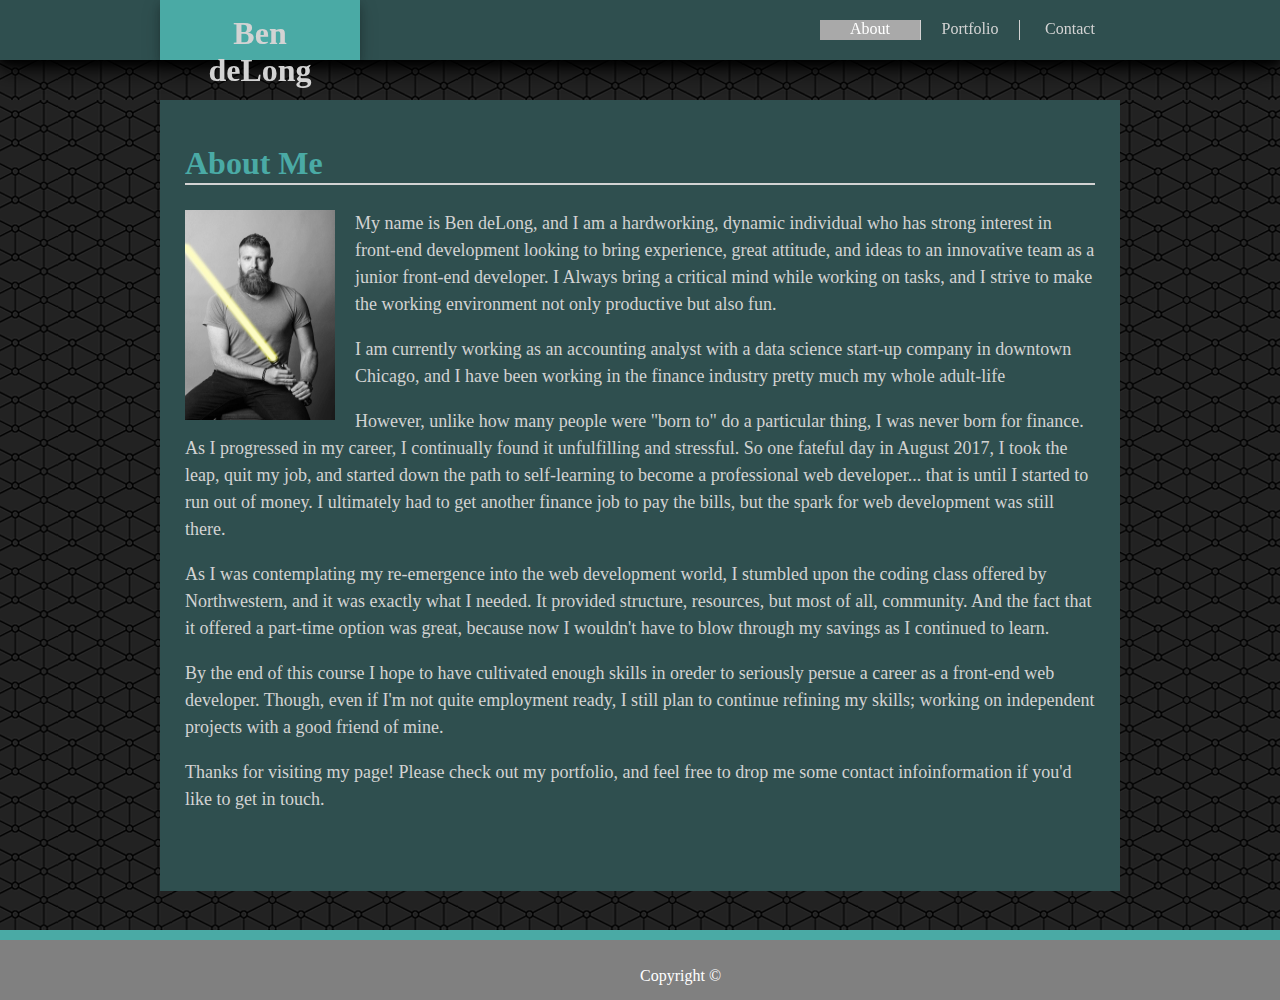
<file: index.html>
<!DOCTYPE html>
<html lang="en">

<head>
    <meta charset="UTF-8">
    <meta name="viewport" content="width=device-width, initial-scale=1.0">
    <meta http-equiv="X-UA-Compatible" content="ie=edge">
    <title>Portfolio for Ben deLong</title>
    <link rel="stylesheet" type="text/css" href="Assets/CSS/style.css">
</head>

<body>
    <!-- bar @ top that holds name and nav buttons -->
    <header>
        <!-- name -->
        <nav>
            <h1 class="name">Ben deLong</h1>
            <!-- nav buttons -->
            <div class="button-grp">
                <a class="btn" href="contact.html">Contact</a>
                <a class="btn port-btn" href="portfolio.html">Portfolio</a>
                <a class="btn current" href="index.html">About</a>
            </div>
        </nav>
    </header>

    <!-- Content Section  -->
    <div class="wrapper">
        <article>
            <h1 class="Section-Title">About Me</h1>
            <!-- Headshot -->
            <img id="headshot" src="Assets/Images/Chicago Headshots-1735.jpg">
            <!-- about me paragraphs -->
            <div id="about-me">
                <p>My name is Ben deLong, and I am a hardworking, dynamic individual who has strong interest in
                    front-end development looking to bring experience, great attitude, and ideas to an innovative team
                    as a junior front-end developer. I Always bring a critical mind while working on tasks, and I
                    strive to make the working environment not only productive but also fun.</p>
                <p>I am currently working as an accounting analyst with a data science start-up company in downtown
                    Chicago, and I have been working in the finance industry pretty much my whole adult-life</p>
                <p>However, unlike how many people were "born to" do a particular thing, I was never born for finance.
                    As I progressed in my career, I continually found it unfulfilling and stressful. So one fateful day
                    in August 2017, I took the leap, quit my job, and started down the path to self-learning to become
                    a professional web developer... that is until I started to run out of money. I ultimately had to
                    get another finance job to pay the bills, but the spark for web development was still there.</p>
                <p>As I was contemplating my re-emergence into the web development world, I stumbled upon the coding
                    class offered by Northwestern, and it was exactly what I needed. It provided structure, resources,
                    but most of all, community. And the fact that it offered a part-time option was great, because now
                    I wouldn't have to blow through my savings as I continued to learn.</p>
                <p>By the end of this course I hope to have cultivated enough skills in oreder to seriously persue a
                    career as a front-end web developer. Though, even if I'm not quite employment ready, I still plan
                    to continue refining my skills; working on independent projects with a good friend of mine.</p>
                <p>Thanks for visiting my page! Please check out my portfolio, and feel free to drop me some contact
                    infoinformation if you'd like to get in touch.</p>
            </div>
            <div class="push"></div>
        </article>
    </div>

    <!-- Footer divs -->
    <div class="sticky-footer">
        <!-- teal divider -->
        <div class="teal-div"></div>
        <!-- grey w/ copyright -->
        <footer><span>Copyright &copy;</span></footer>
    </div>
</body>

</html>
</file>
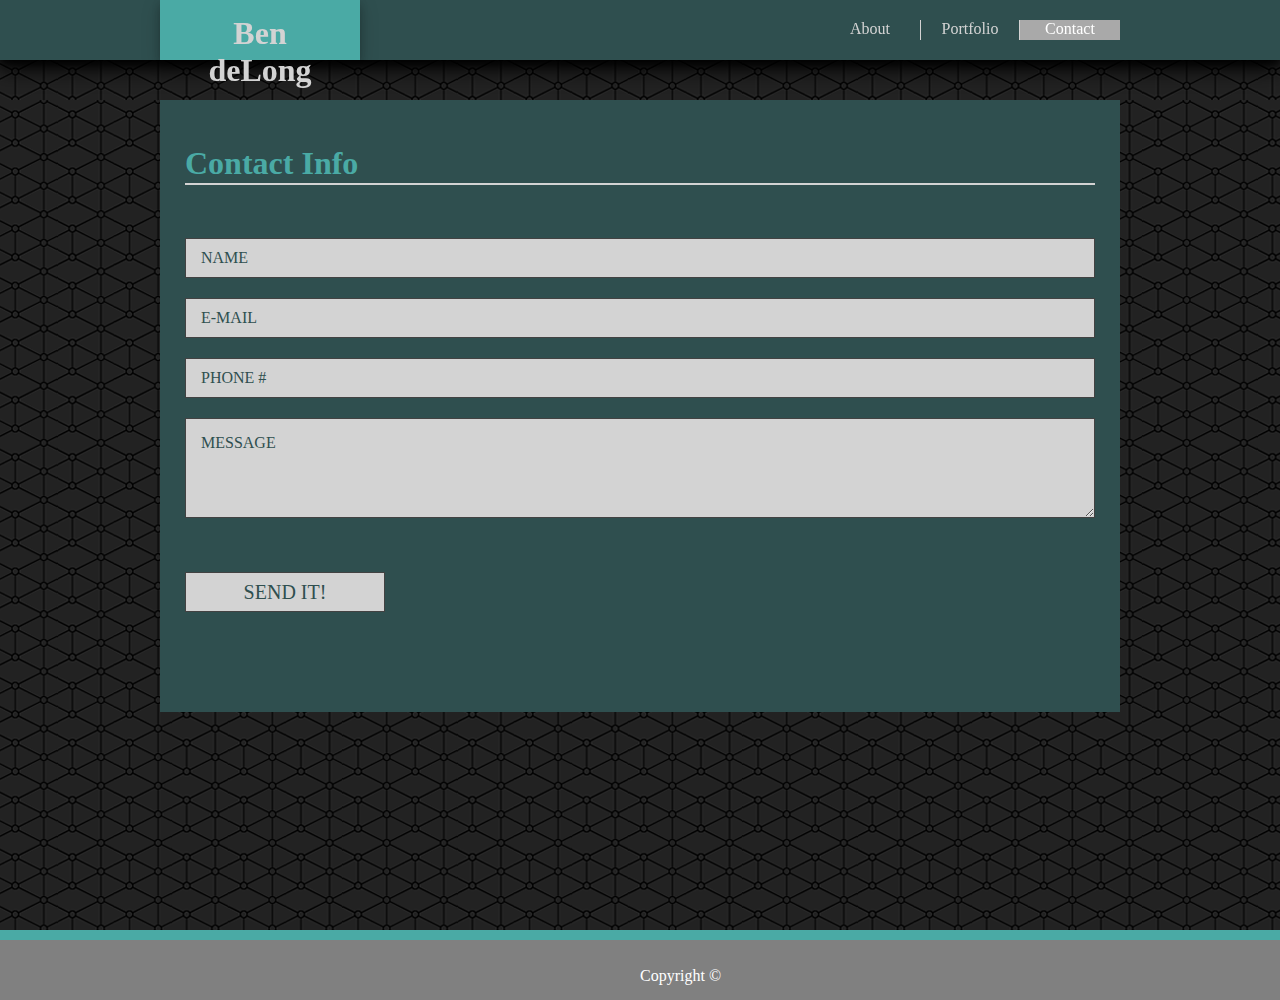
<file: contact.html>
<!DOCTYPE html>
<html lang="en">

<head>
    <meta charset="UTF-8">
    <meta name="viewport" content="width=device-width, initial-scale=1.0">
    <meta http-equiv="X-UA-Compatible" content="ie=edge">
    <title>Portfolio for Ben deLong</title>
    <link rel="stylesheet" type="text/css" href="Assets/CSS/style.css">
</head>

<body>
    <!-- bar @ top that holds name and nav buttons -->
    <header>
        <!-- name -->
        <nav>
            <h1 class="name">Ben deLong</h1>
            <!-- nav buttons -->
            <div class="button-grp">
                <a class="btn current" href="contact.html">Contact</a>
                <a class="btn port-btn" href="portfolio.html">Portfolio</a>
                <a class="btn" href="index.html">About</a>
            </div>
        </nav>
    </header>

    <!-- Content Section  -->
    <div class="wrapper">
        <article>
            <h1 class="Section-Title">Contact Info</h1>
            <form><br>
                <input type="text" placeholder="NAME">
                <input type="text" placeholder="E-MAIL">
                <input type="text" placeholder="PHONE #">
                <textarea type="text" placeholder="MESSAGE"></textarea>
                <input class="submit" type="submit" value="SEND IT!">
            </form>
            <div class="push"></div>
        </article>
    </div>

    <!-- Footer divs -->
    <div class="sticky-footer">
        <!-- teal divider -->
        <div class="teal-div"></div>
        <!-- grey w/ copyright -->
        <footer><span>Copyright &copy;</span></footer>
    </div>
</body>

</html>
</file>
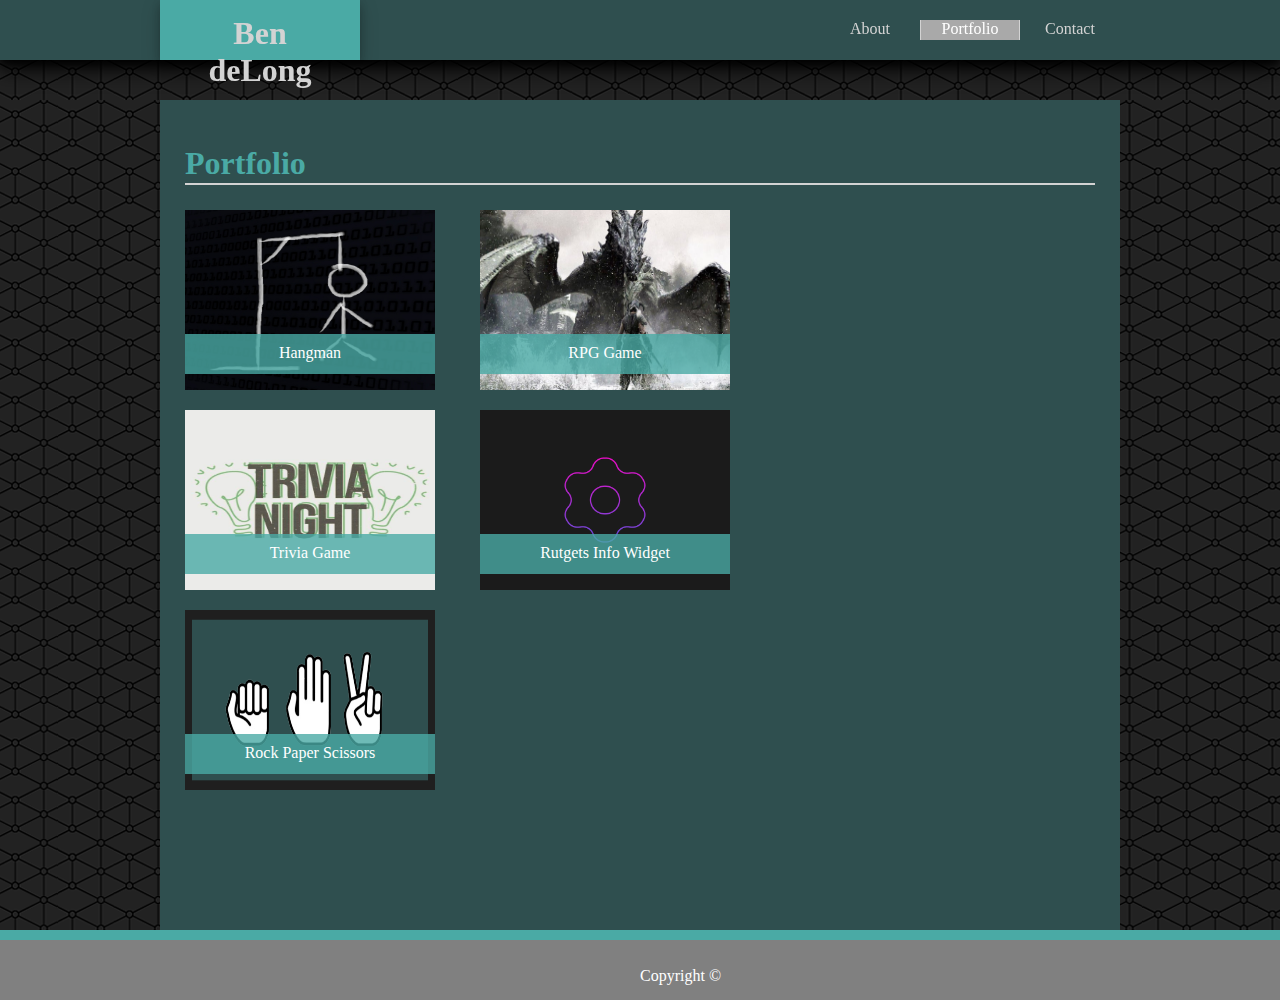
<file: portfolio.html>
<!DOCTYPE html>
<html lang="en">
<head>
    <meta charset="UTF-8">
    <meta name="viewport" content="width=device-width, initial-scale=1.0">
    <meta http-equiv="X-UA-Compatible" content="ie=edge">
    <title>Portfolio for Ben deLong</title>
    <link rel="stylesheet" type="text/css" href="Assets/CSS/style.css">
</head>
<body>
    <!-- bar @ top that holds name and nav buttons -->
    <header>
        <!-- name -->
        <nav>
            <h1 class="name">Ben deLong</h1>
        <!-- nav buttons -->
            <div class="button-grp">
                <a class="btn"href="contact.html">Contact</a>
                <a class="btn port-btn current" href="portfolio.html">Portfolio</a>
                <a class="btn"href="index.html">About</a>
            </div>
        </nav>
    </header>
    
    <!-- Content Section  -->
    <div class="wrapper">
    <article>    
        <h1 class="Section-Title">Portfolio</h1>
        <div class="row">
            <!-- Hangman -->
            <a style="text-decoration: none" href="#"><div class="thumbnail">
                <img src="Assets/Images/Hangman.jpg">
                <div class="thumb-title">Hangman</div>
            </div></a>
            <!-- RPG Game -->
            <a style="text-decoration: none" href="#"><div class="thumbnail">
                <img src="Assets/Images/RPG Game.jpg">
                <div class="thumb-title">RPG Game</div>
            </div></a>
        </div>
        <div class="row">
            <!-- Trivia Game -->
            <a style="text-decoration: none" href="#"><div class="thumbnail">
                <img src="Assets/Images/Trivia Game.jpg">
                <div class="thumb-title">Trivia Game</div>
            </div></a>
            <!-- Rutgers Info Widget -->
            <a style="text-decoration: none" href="#"><div class="thumbnail">
                <img src="Assets/Images/Widget.png">
                <div class="thumb-title">Rutgets Info Widget</div>
            </div></a>
        </div>
        <div class="row">
            <!-- Rock Paper Scissors -->
            <a style="text-decoration: none" href="#"><div class="thumbnail">
                <img src="Assets/Images/Rock Paper Scissors.png">
                <div class="thumb-title">Rock Paper Scissors</div>
            </div></a>
        </div>
        <div class="push"></div>
    </article>
</div>

    <!-- Footer divs -->
    <div class="sticky-footer">
        <!-- teal divider -->
        <div class="teal-div"></div>
        <!-- grey w/ copyright -->
        <footer><span>Copyright &copy;</span></footer>
    </div>
</body>
</html>
</file>
<file: Assets/CSS/style.css>
* {
    box-sizing: border-box;
}

/* background image */
html,
body{
    background-image: url("../Images/connectwork.png");
    margin: 0;
    padding: 0;
    height: 100%;
    position: relative;
}

/* header bar styling */

header{
    background-color: darkslategrey;
    height: 60px;
    width: 100%;
    box-shadow: 0 4px 8px 0 rgba(0, 0, 0, 0.8), 0 10px 20px 0 rgba(0, 0, 0, 0.9);
    position: fixed;
    top: 0;
    left: 0;
    z-index: 1;
}

/* Name & Buttons */
nav {
    height: 60px;
    width: 960px;
    margin: 0 auto;
}

.name {
    color: lightgrey;
    padding: 15px 20px 25px 20px ;
    font-family: 'Georgia', Times, Times New Roman, serif;
    background-color: #4aaaa5;
    margin: 0 0 0 0;
    height: 60px;
    width: 200px;
    text-align: center;
    float: left;
    box-shadow: 0 4px 8px 0 rgba(0, 0, 0, 0.2), 0 6px 20px 0 rgba(0, 0, 0, 0.19);
}

/* button group */
.button-grp {
    float: right;
    margin: 20px 0 0 0;
}
.btn {
    color:lightgrey;
    font-family: Trebuchet MS;
    font-size: 16px;
    height: 20px;
    width: 100px;
    float: right;
    text-align: center;
    text-decoration: none;
  }

.btn:hover {
    background-color: darkgray;
    color: white;
}

  .current {
    background-color: darkgray;
    color: white;
  }

  /* for the borders on the portfolio button */
  .port-btn {
      border-right: 1px solid lightgray;
      border-left: 1px solid lightgray;
  }

  /* Content section */
 article{
     width: 960px;
     margin: 100px auto;
     background-color: darkslategrey;
     padding-bottom: 60px;
     overflow: hidden;
     position: relative;
     clear: both;
 }

 .Section-Title{
     height: 60px;
     border-bottom: 2px solid lightgray;
     margin: 25px;
     padding-top: 20px;
     color: #4aaaa5;
     font-family: 'Georgia', Times, Times New Roman, serif;
 }

/* About Me Page */
 #headshot {
     height: 210px;
     width: 150px;
     float: left;
     clear: right;
     margin: 0 20px 10px 25px;
 }

 #about-me {
     font-size: 18px;
     line-height: 27px;
     margin-left: 25px;
     margin-right: 25px;
     color: lightgrey;
 }

/* Portfolio Page */
.thumbnail {
    float: left;
    width: 30%;
    margin: 0 20px 20px 25px;
    position: relative;
    overflow: hidden;
    height: 180px;
    width: 250px;
}

.thumbnail img{
    height: 100%;
    width: 100%;
}

.row{
    width: 960px;
}
.row::after {
    content: "";
    clear: both;
    display: table;
}

.thumb-title{
    background-color:rgba(74,170,165,.8);
    color: white;
    position: relative;
    width: 250px;
    height: 40px;
    text-align: center;
    padding: 10px 0;
    bottom: 60px;
}

/* Contact Info Page */

input {
    font-family: Trebuchet MS;
    font-size: 16px;
    width: 910px;
    height: 40px;
    padding: 0px 15px 0px 15px;
    background-color: lightgrey;
    color: darkslategrey;
    border: solid 1px #424242;
    transition-duration: 0.3s;
    margin: 10px 25px;
  }
input::placeholder{
    color: darkslategrey;
}

input:hover {
    background-color: darkgray;
    color: white;
  }

input:hover::placeholder {
    color: white;
}

input:focus::placeholder {
    color: darkslategrey;
}

input:focus{
    border: solid 3px black;
    outline: none;
    background-color: darkgray;
    color: white;
  }
  
textarea {
    width: 910px;
    height: 100px;
    padding: 15px;
    background-color: lightgrey;
    color: darkslategrey;
    font-family: Trebuchet MS;
    font-size: 16px;
    border: solid 1px #424242;
    transition-duration: 0.3s;
    margin: 10px 25px;
  }
  
textarea::placeholder{
    color: darkslategrey;
}
textarea:hover {
    background: darkgray;
    color: white;
  }

textarea:hover::placeholder {
    color: white;
}

textarea:focus::placeholder {
    color: darkslategrey;
}

textarea:focus {
    border: solid 3px black;
    outline: none;
    background: darkgray;
    color: white;
  }
  
.submit {
    width: 200px;
    margin: 40px 25px;
    font-family: Trebuchet MS;
    font-size: 20px;
    color: darkslategrey;
    border: solid 1px #424242;
    background-color: lightgrey;
  }
  
.submit:hover {
    background-color: #424242;
    border: 2px solid black;
  }

 /* footer divs */


 .wrapper {
    min-height: 100%;
    margin-bottom: -70px;
  }
.sticky-footer, .push {
    position: relative;
    margin-top: -70px;
    height: 70px;
    clear: both;
  }

.teal-div {
     background-color: #4aaaa5;
     height: 10px;
     width: 100%;
 }

footer{
    background-color: grey;
    height: 60px;
    width: 100%;
    position: relative;
    bottom: 0;
 }
span{
     color: white;
     position: absolute;
     bottom: 15px;
     left: 50%;
 }

 @media screen and (max-width: 980px){
 /* Content section */
 article{
    width: 600px;
    margin: 80px 0 100px 10px;
    background-color: darkslategrey;
    padding: 0 0 20px 0;
}

.Section-Title{
    height: 60px;
    margin: 0 10px 20px 10px;
    border-bottom: 2px solid lightgray;
    color: #4aaaa5;
    font-family: 'Georgia', Times, Times New Roman, serif;
}

/* About Me Page */
#headshot {
    height: 200px;
    width: 150px;
    float: left;
    clear: right;
    margin: 0 20px 10px 20px;
}

#about-me {
    font-size: 12px;
    line-height: 18px;
    margin-left: 10px;
    margin-right: 25px;
    color: lightgrey;
    font-weight: 900;
}

input {
    font-family: Trebuchet MS;
    font-size: 16px;
    width: 400px;
    height: 30px;
    padding: 0px 15px 0px 15px;
    background-color: lightgrey;
    color: darkslategrey;
    border: solid 1px #424242;
    transition-duration: 0.3s;
    margin: 10px 25px;
  }

  textarea {
    width: 500px;
    height: 70px;
    padding: 15px;
    background-color: lightgrey;
    color: darkslategrey;
    font-family: Trebuchet MS;
    font-size: 16px;
    border: solid 1px #424242;
    transition-duration: 0.3s;
    margin: 10px 25px;
  }

  .submit {
    width: 150px;
    margin: 20px 25px;
    font-family: Trebuchet MS;
    font-size: 20px;
    color: darkslategrey;
    border: solid 1px #424242;
    background-color: lightgrey;
  }

 }
 @media screen and (max-width: 768px){

    nav {
        height: 60px;
        width: 700px;
        margin: 0 auto;
    }

    article{
        width: 600px;
        margin: 80px auto 100px auto;
        background-color: darkslategrey;
        padding: 0 0 20px 0;
    }
    
    
    /* About Me Page */
    #headshot {
        height: 200px;
        width: 150px;
        float: left;
        clear: right;
        margin: 0 20px 10px 20px;
    }
    
    #about-me {
        font-size: 12px;
        line-height: 18px;
        margin-left: 10px;
        margin-right: 25px;
        color: lightgrey;
        font-weight: 900;
    }
    
    input {
        font-family: Trebuchet MS;
        font-size: 16px;
        width: 550px;
        height: 30px;
        padding: 0px 15px 0px 15px;
        background-color: lightgrey;
        color: darkslategrey;
        border: solid 1px #424242;
        transition-duration: 0.3s;
        margin: 10px 25px;
      }
    
      textarea {
        width: 550px;
        height: 70px;
        padding: 15px;
        background-color: lightgrey;
        color: darkslategrey;
        font-family: Trebuchet MS;
        font-size: 16px;
        border: solid 1px #424242;
        transition-duration: 0.3s;
        margin: 10px 25px;
      }
    
      .submit {
        width: 150px;
        margin: 20px 25px;
        font-family: Trebuchet MS;
        font-size: 20px;
        color: darkslategrey;
        border: solid 1px #424242;
        background-color: lightgrey;
      }


 }
 @media screen and (max-width: 640px){
    header{
        background-color: darkslategrey;
        height: 60px;
        width: 100%;
        box-shadow: 0 4px 8px 0 rgba(0, 0, 0, 0.8), 0 10px 20px 0 rgba(0, 0, 0, 0.9);
        position: relative;
    }
    
    nav {
        height: 60px;
        width: 100%;
        margin:0;
    }

    .name {
        color: lightgrey;
        font-family: 'Georgia', Times, Times New Roman, serif;
        background-color: #4aaaa5;
        margin: 0;
        height: 60px;
        width: 100%;
        text-align: center;
        box-shadow: 0 4px 8px 0 rgba(0, 0, 0, 0.2), 0 6px 20px 0 rgba(0, 0, 0, 0.19);
    }

    .button-grp {
        padding-top: 10px;
        margin: 0;
        background-color: darkslategray;
        width: 100%;
        height: 40px;
    }

    .btn {
        color:lightgrey;
        font-family: Trebuchet MS;
        font-size: 16px;
        position: relative;
        height: 20px;
        width: 100px;
        right: 25%;
        text-align: center;
        text-decoration: none;
      }
    
    .btn:hover {
        background-color: darkgray;
        color: white;
    }
    
      .current {
        background-color: darkgray;
        color: white;
      }
    
      /* for the borders on the portfolio button */
      .port-btn {
          border-right: 1px solid lightgray;
          border-left: 1px solid lightgray;
      }

      article{
        width: 572px;
        margin: 60px auto 100px auto;
        background-color: darkslategrey;
        padding: 0 0 20px 0;
    }

    #headshot {
        height: 300px;
        width: 225px;
        float: none;
        margin: 10px 170px;
    }
    
    #about-me {
        font-size: 12px;
        line-height: 18px;
        color: lightgrey;
        font-weight: 900;
    }

    .thumbnail {
        float: none;
        margin-top: 30px;
        position: relative;
        overflow: hidden;
        height: 400px;
        width: 520px;
    }
    
    .thumbnail img{
        height: 100%;
        width: 100%;
    }

    .thumb-title{
        background-color:rgba(74,170,165,.8);
        color: white;
        position: relative;
        width: 100%;
        height: 40px;
        text-align: center;
        padding: 10px 0;
        bottom: 60px;
    }

    input {
        font-family: Trebuchet MS;
        font-size: 16px;
        width: 520px;
        height: 30px;
        padding: 0px 15px 0px 15px;
        background-color: lightgrey;
        color: darkslategrey;
        border: solid 1px #424242;
        transition-duration: 0.3s;
        margin: 10px 25px;
      }
    
      textarea {
        width: 520px;
        height: 70px;
        padding: 15px;
        background-color: lightgrey;
        color: darkslategrey;
        font-family: Trebuchet MS;
        font-size: 16px;
        border: solid 1px #424242;
        transition-duration: 0.3s;
        margin: 10px 25px;
      }
    
      .submit {
        width: 100px;
        margin: 10px 25px;
        font-family: Trebuchet MS;
        font-size: 20px;
        color: darkslategrey;
        border: solid 1px #424242;
        background-color: lightgrey;
      }

 }
</file>
